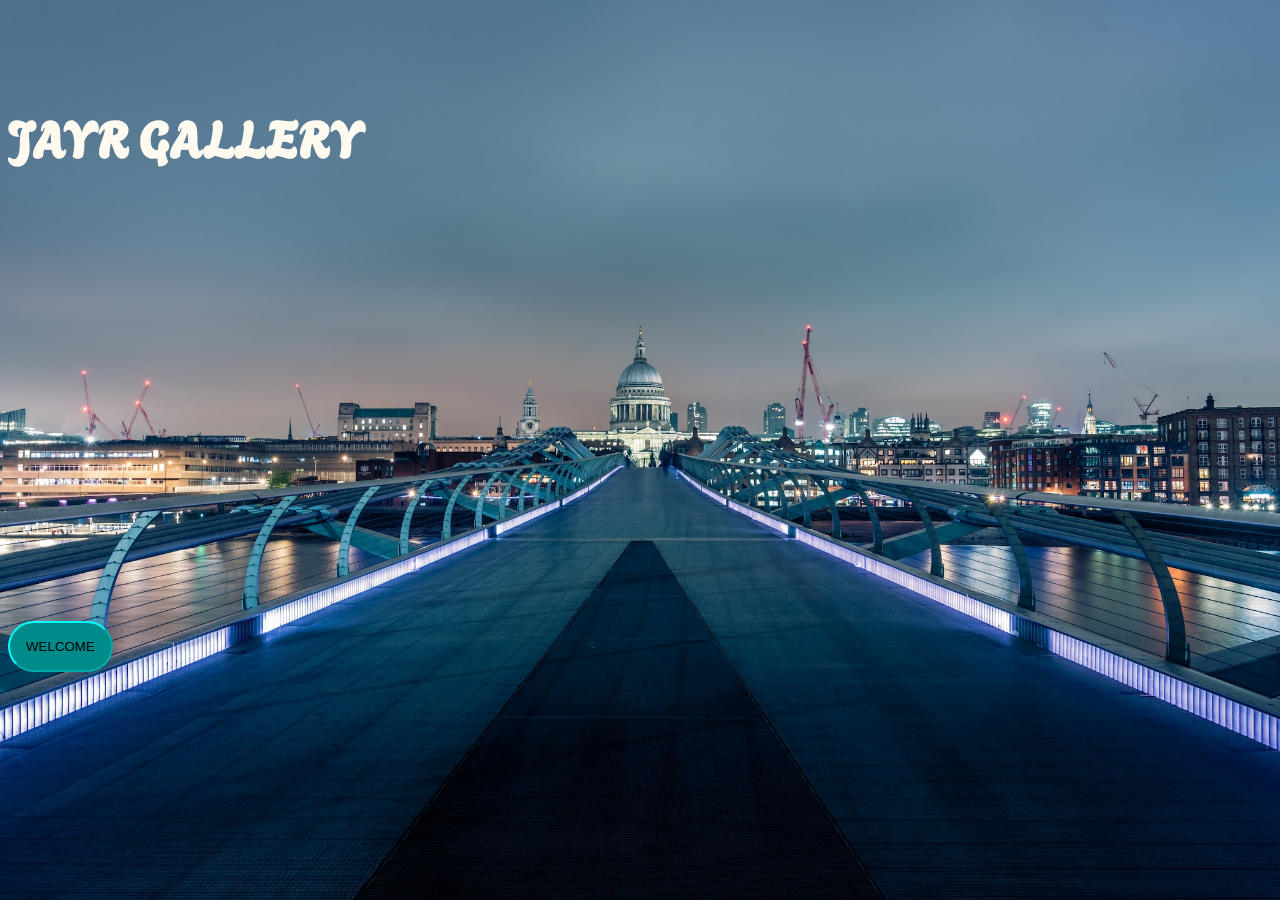
<file: index.html>
<!DOCTYPE html>
<html>
  <head>
   <title>home</title>
    <meta charset="utf-8">
    <meta name="veiwport" content="width=device=width, initial-scale=1, shrink-to-fit=no">

    <!-- Google Fonts -->
    <link href="https://fonts.googleapis.com/css?family=Agbalumo" rel="stylesheet">

    <link href="https://cdn.jsdelivr.net/npm/bootstrap@5.3.2/dist/css/bootstrap.min.css" rel="stylesheet" integrity="sha384-T3c6CoIi6uLrA9TneNEoa7RxnatzjcDSCmG1MXxSR1GAsXEV/Dwwykc2MPK8M2HN" crossorigin="anonymous">

    <link
    rel="stylesheet"
    href="https://cdnjs.cloudflare.com/ajax/libs/animate.css/4.1.1/animate.min.css"
    />
    
    <!-- Your own stylesheet -->
    <link rel="stylesheet" type="text/css" href="stylesheet.css">
  </head>

<body>
  <div class="d-flex p-2">
    <div class="container ">
      <header class="text-center col-12">
        <h1>JAYR GALLERY</h1>
      </header>
      <div class="buffer col-12"></div>
      <section class="text-center col-12">
       <a href="gallery.html"> <button class="btn btn-primary btn-xl"> WELCOME
        </button></a>
      </section>
    </div>
  </div>
</body>

</html>
</file>
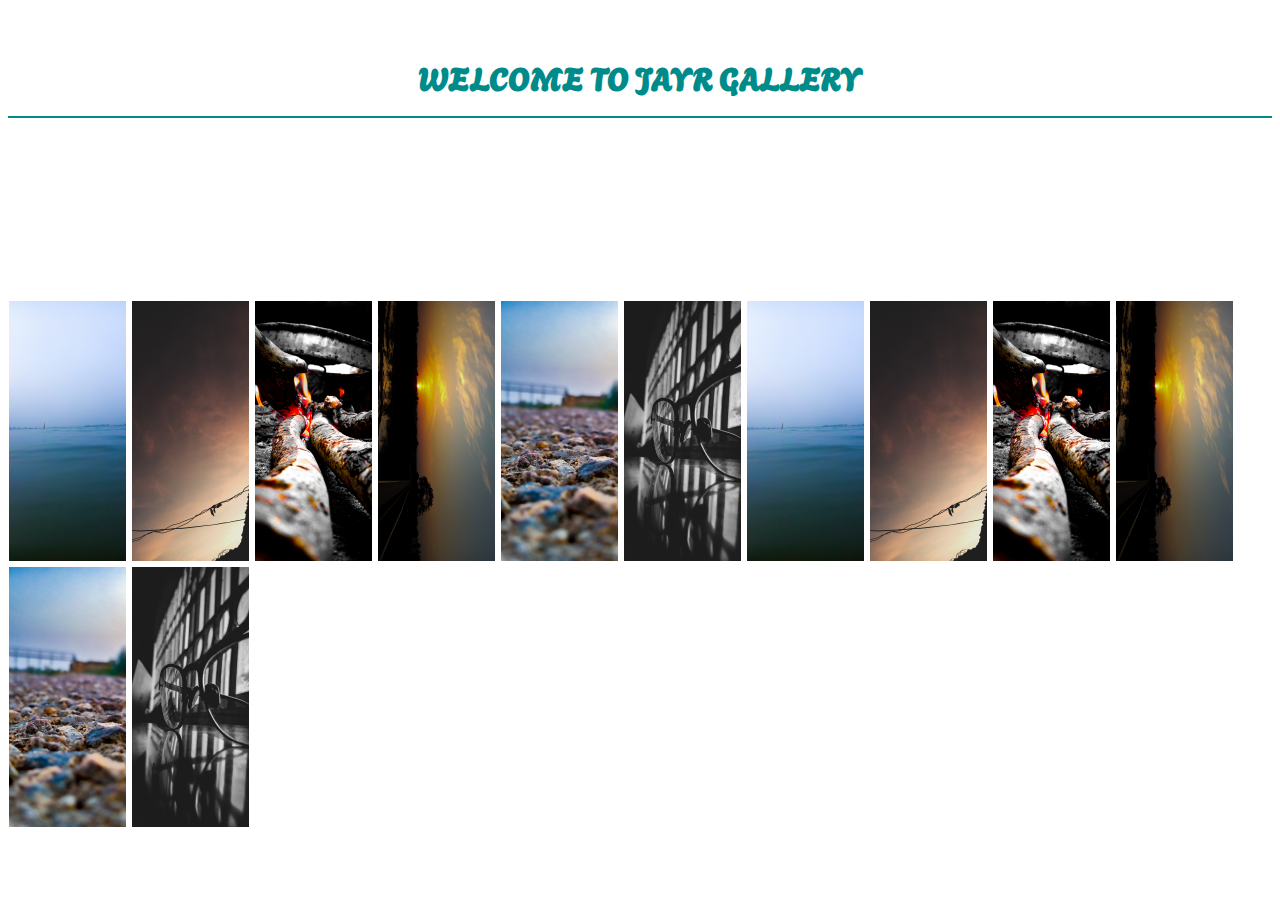
<file: gallery.html>
<!DOCTYPE html>
<html>
  <head>
   <title>Gallery</title>
    <meta charset="utf-8">
    <meta name="veiwport" content="width=device=width, initial-scale=1, shrink-to-fit=no">

    <!-- Google Fonts -->
    <link href="https://fonts.googleapis.com/css?family=Agbalumo" rel="stylesheet">

    <link href="https://cdn.jsdelivr.net/npm/bootstrap@5.3.2/dist/css/bootstrap.min.css" rel="stylesheet" integrity="sha384-T3c6CoIi6uLrA9TneNEoa7RxnatzjcDSCmG1MXxSR1GAsXEV/Dwwykc2MPK8M2HN" crossorigin="anonymous">
    
    <!-- Your own stylesheet -->
    <link rel="stylesheet" type="text/css" href="stylesheet2.css">
  </head>

  <body>
    <h1>WELCOME TO JAYR GALLERY</h1>
    <div class="buffer"></div>
    <div class="d-flex p-2">

      <div class="container align-item-center h-100">
        <img src="assets/1.jpg">
        <img src="assets/2.jpg">
        <img src="assets/3.jpg">
        <img src="assets/4.jpg">
        <img src="assets/5.jpg">
        <img src="assets/6.jpg">
        <img src="assets/1.jpg">
        <img src="assets/2.jpg">
        <img src="assets/3.jpg">
        <img src="assets/4.jpg">
        <img src="assets/5.jpg">
        <img src="assets/6.jpg">
      </div>
    </div>
  </body>
</html>
</file>
<file: stylesheet.css>
body {
	font-family: Agbalumo, sans-serif;
	  background: url(thisone.jpg) no-repeat center center fixed; 
  -webkit-background-size: cover;
  -moz-background-size: cover;
  -o-background-size: cover;
  background-size: cover;
}

h1{
	padding-top: 4rem;
	font-size: 50px;
	color: floralwhite;
}

.buffer{
	padding: 13rem;
}



.btn{
	border-radius: 300px;
	border-color: cyan;
	background-color: darkcyan;
}

.btn:hover{
	background-color: cyan;

}

.btn-xl{
	padding: 1rem;
}
</file>
<file: stylesheet2.css>
img  {
	width: 117px;
	height: 260px;
	margin: 1px;
	align-content: center;
	transition: all 1s;
}
img:hover{
	transform: scale(1.1);
}
h1{
	text-align: center;
	border-bottom: 2px solid darkcyan;
	padding-bottom: 1rem;
	padding-top: 2rem;
	font-family: Agbalumo;
	color: darkcyan;
}

.buffer{
	padding: 5rem;
}

.container{
	padding-left: 0rem;
	align-content: center;
}
</file>
